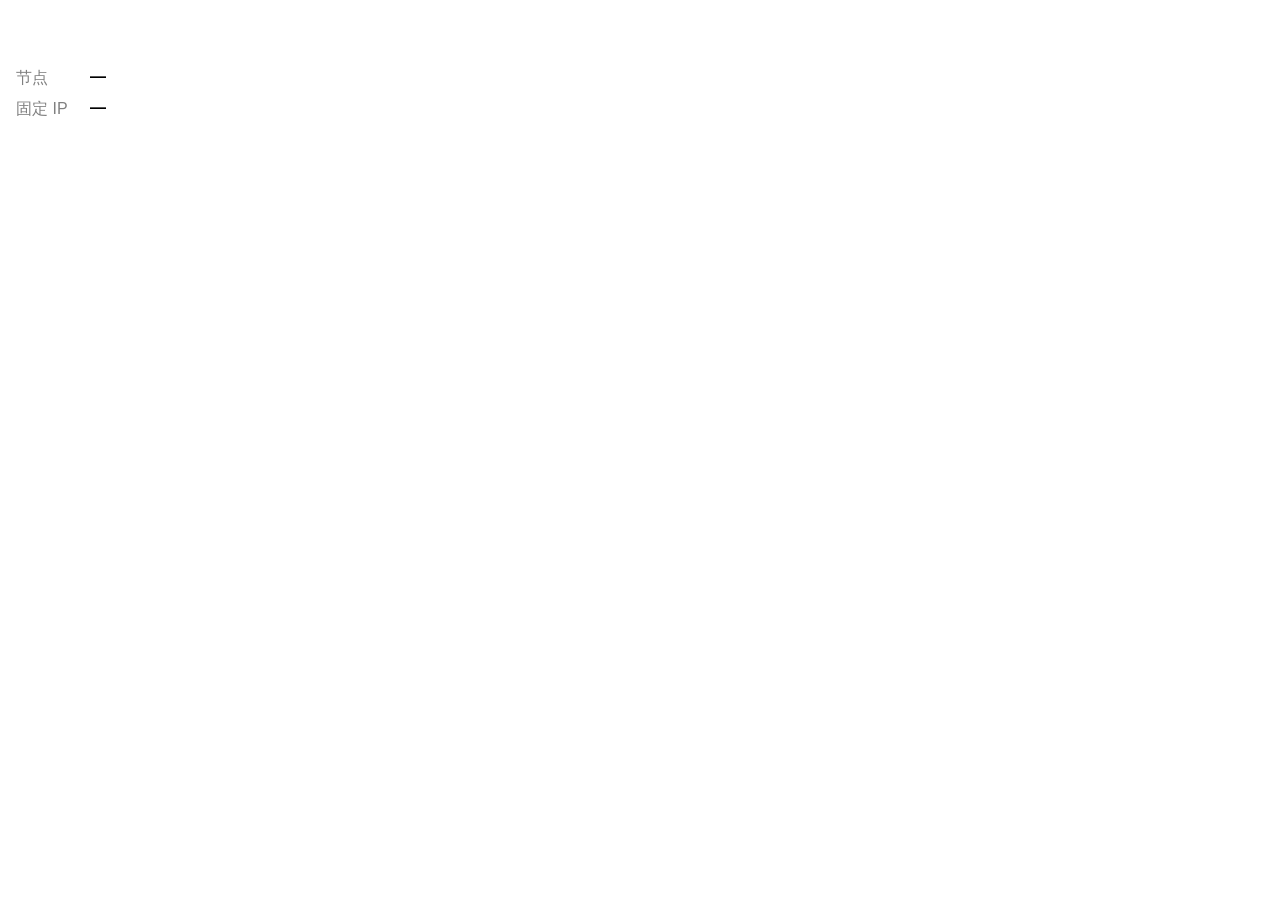
<file: native-client/macos/Resources/Extension/popup.html>
<!doctype html>
<html lang="zh-CN">
<head>
  <meta charset="utf-8">
  <meta name="viewport" content="width=device-width, initial-scale=1">
  <title>店铺身份</title>
  <link rel="stylesheet" href="popup.css">
</head>
<body>
  <header id="identity-header"><strong id="store-name">店铺</strong></header>
  <main>
    <dl>
      <dt>节点</dt><dd id="node-name">—</dd>
      <dt>固定 IP</dt><dd id="fixed-ip">—</dd>
    </dl>
  </main>
  <script src="identity-utils.js"></script>
  <script src="popup.js"></script>
</body>
</html>
</file>
<file: native-client/macos/Resources/Extension/popup.css>
:root { color-scheme: light dark; font-family: -apple-system, BlinkMacSystemFont, sans-serif; }
body { margin: 0; min-width: 300px; background: Canvas; color: CanvasText; }
header { padding: 16px; color: white; font-size: 18px; overflow-wrap: anywhere; }
main { padding: 12px 16px 16px; }
dl { display: grid; grid-template-columns: 64px 1fr; gap: 10px; margin: 0; }
dt { color: GrayText; }
dd { margin: 0; font-weight: 600; overflow-wrap: anywhere; }
</file>
